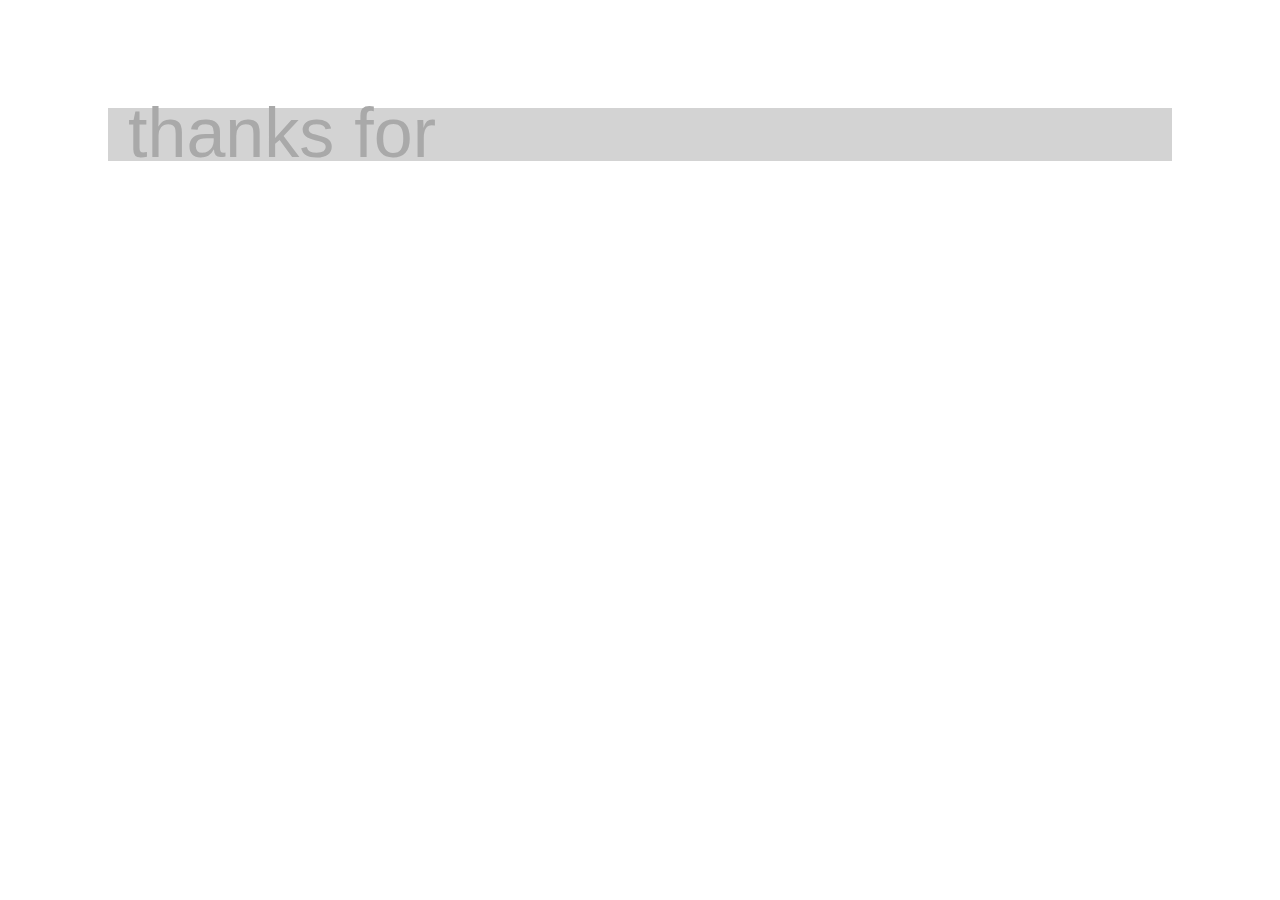
<file: thankyou/thankyou.html>
<!DOCTYPE html>
<html lang="en">
<head>
	<meta charset="UTF-8">
	<title>thanks TDA!</title>
	<link rel="stylesheet" type="text/css" href="styles.css">
	<script src="scripts.js"></script>
</head>
<body>
	<div class="container">
		<label>thanks</h1><label>for</h1>
	</div>
</body>
</html>
</file>
<file: thankyou/styles.css>
body {
	color: white;
	font-family: Helvetica;
	padding: 100px;
}

.container {
	background-color: lightgray;
}

label {
	font-size:70px;
	line-height: 51px;
	color: darkgray;
	padding: 0px 20px;
}
</file>
